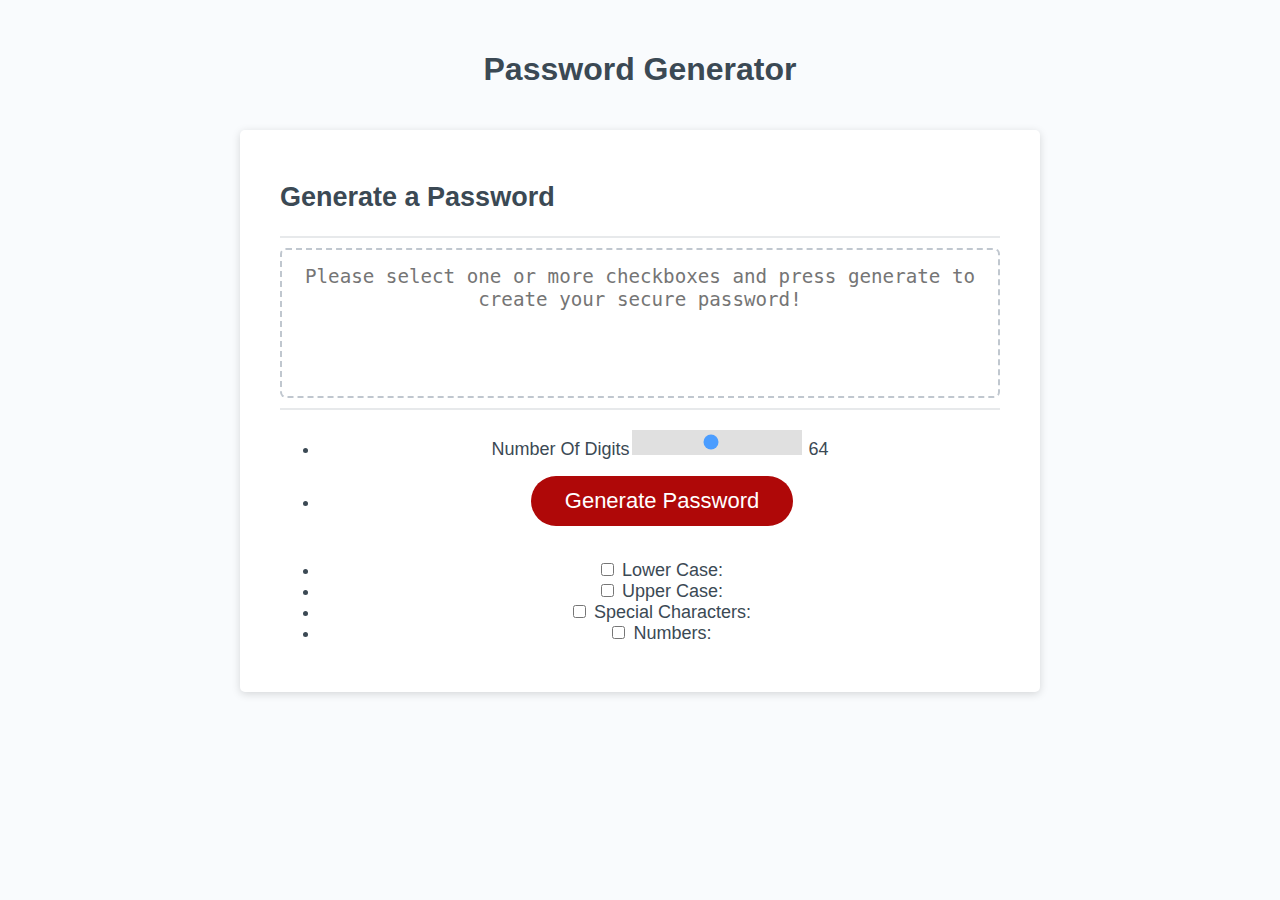
<file: index.html>
<!DOCTYPE html>
<html lang="en">
  <head>
    <meta charset="UTF-8" />
    <meta name="viewport" content="width=device-width, initial-scale=1.0" />
    <meta http-equiv="X-UA-Compatible" content="ie=edge" />
    <title>Password Generator</title>
    <link rel="stylesheet" href="style.css" />
  </head>
  <body>
    <div class="wrapper" id="form">
      <!-- page title -->
      <header>
        <h1>Password Generator</h1>
      </header>
      <div class="card">
        <div class="card-header">
          <!--heading-->
          <h2>Generate a Password</h2>
        </div>
        <div class="card-body">
          <!--This is where password needs to be placed-->
          <textarea
            readonly
            id="password"
            placeholder="Please select one or more checkboxes and press generate to create your secure password!" 
            aria-label="Generated Password"
          ></textarea>
        </div>
        <div class="card-footer">
          <!--List of slider and button-->
          <ul>
            <li>  Number Of Digits<input type="range" min="8" max="128" value="64" class="slider" id="range" /> <span id="showNumber"></span></li>
            <li>  <button id="generate" class="btn">Generate Password</button> </li>
          </ul>
          <!--checkboxes for password inclusions-->
          <ul class="selectors">
            <li>  <input type="checkbox" class="checkbox" id="lowerCase"> Lower Case:  </li>
            <li>  <input type="checkbox" class="checkbox" id="upperCase"> Upper Case:  </li>
            <li>  <input type="checkbox" class="checkbox" id="special"> Special Characters:</li>
            <li>  <input type="checkbox" class="checkbox" id="numbers">  Numbers:</li>
          </ul>
        </div>
      </div>
    </div>
    <script src="script.js"></script>
  </body>
</html>
</file>
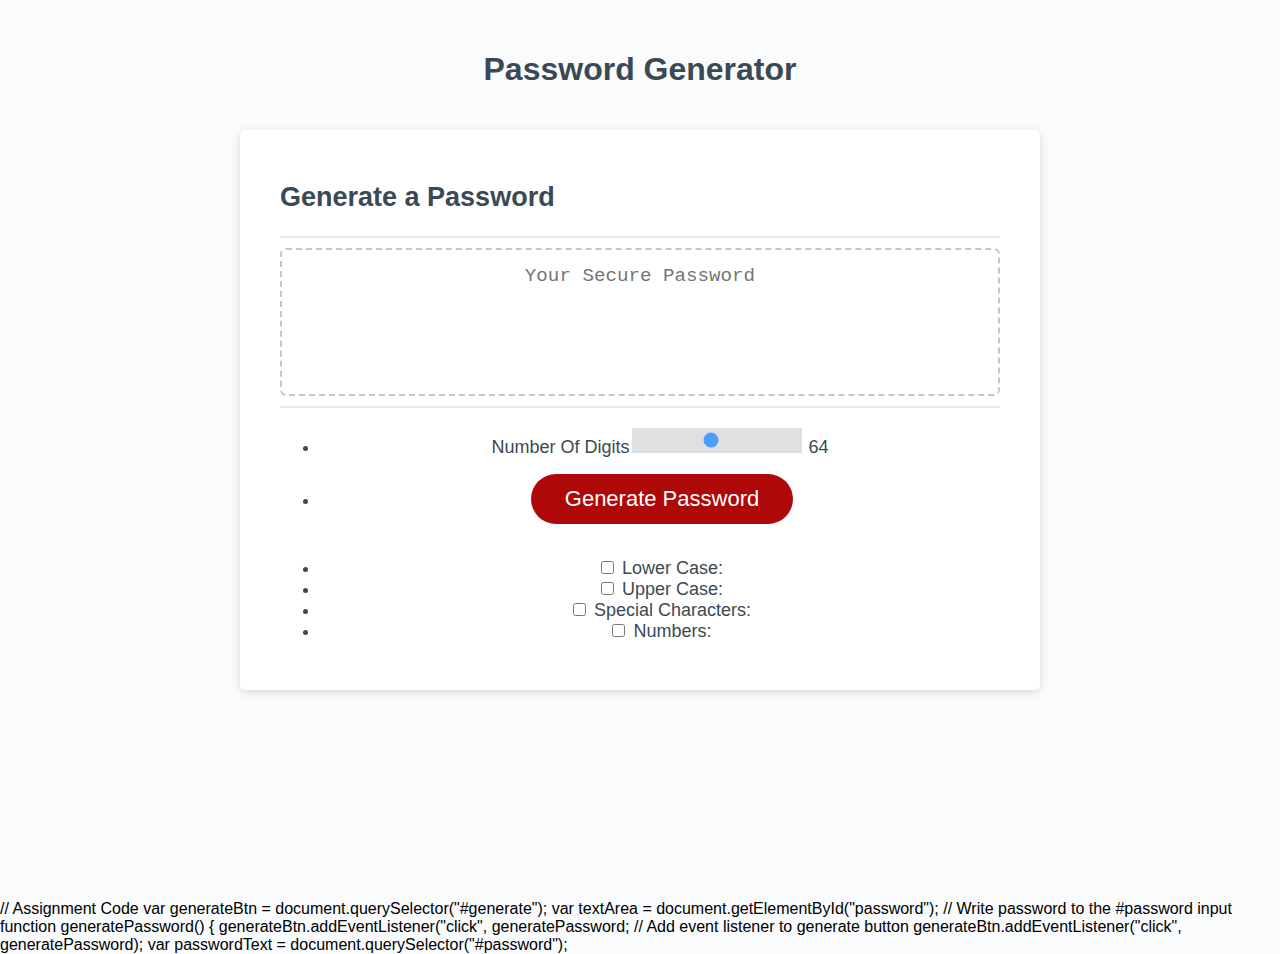
<file: Develop/index.html>
<!DOCTYPE html>
<html lang="en">
  <head>
    <meta charset="UTF-8" />
    <meta name="viewport" content="width=device-width, initial-scale=1.0" />
    <meta http-equiv="X-UA-Compatible" content="ie=edge" />
    <title>Password Generator</title>
    <link rel="stylesheet" href="style.css" />
  </head>
  <body>
    <div class="wrapper" id="form">
      <header>
        <h1>Password Generator</h1>
      </header>
      <div class="card">
        <div class="card-header">
          <h2>Generate a Password</h2>
        </div>
        <div class="card-body">
          <!--This is where password needs to be placed-->
          <textarea
            readonly
            id="password"
            placeholder="Your Secure Password" 
            aria-label="Generated Password"
          ></textarea>
        </div>
        <div class="card-footer">
          <ul>
            <li>  Number Of Digits<input type="range" min="8" max="128" value="64" class="slider" id="range" /> <span id="showNumber"></span></li>
            <li>  <button id="generate" class="btn">Generate Password</button> </li>
          </ul>
          <ul class="selectors">
            <li>  <input type="checkbox" class="checkbox" id="lowerCase"> Lower Case:  </li>
            <li>  <input type="checkbox" class="checkbox" id="upperCase"> Upper Case:  </li>
            <li>  <input type="checkbox" class="checkbox" id="special"> Special Characters:</li>
            <li>  <input type="checkbox" class="checkbox" id="numbers">  Numbers:</li>
          </ul>
        </div>
      </div>
    </div>
    <script src="test.js"></script>
  </body>
</html>
// Assignment Code
var generateBtn = document.querySelector("#generate");
var textArea = document.getElementById("password");
// Write password to the #password input
function generatePassword() {
  generateBtn.addEventListener("click", generatePassword;
// Add event listener to generate button
generateBtn.addEventListener("click", generatePassword);

var passwordText = document.querySelector("#password");
</file>
<file: style.css>
*,
*::before,
*::after {
  box-sizing: border-box;
}

/* sets height and size of page */
html,
body,
.wrapper {
  height: 100%;
  margin: 0;
  padding: 0;
}

/* base font and background color */
body {
  font-family: sans-serif;
  background-color: #f9fbfd;
}

/* easily wrap anything */
.wrapper {
  padding-top: 30px;
  padding-left: 20px;
  padding-right: 20px;
}

/* header */
header {
  text-align: center;
  padding: 20px;
  padding-top: 0px;
  color: hsl(206, 17%, 28%);
}

/* main area of generator */
.card {
  background-color: hsl(0, 0%, 100%);
  border-radius: 5px;
  border-width: 1px;
  box-shadow: rgba(0, 0, 0, 0.15) 0px 2px 8px 0px;
  color: hsl(206, 17%, 28%);
  font-size: 18px;
  margin: 0 auto;
  max-width: 800px;
  padding: 30px 40px;
}

/* card header background color */
.card-header::after {
  content: " ";
  display: block;
  width: 100%;
  background: #e7e9eb;
  height: 2px;
}

/* card body height */
.card-body {
  min-height: 100px;
}

/* card footer placement */
.card-footer {
  text-align: center;
}

/* placement and color of footer */
.card-footer::before {
  content: " ";
  display: block;
  width: 100%;
  background: #e7e9eb;
  height: 2px;
}

/*  color of footer */
.card-footer::after {
  content: " ";
  display: block;
  clear: both;
}

/* button display */
.btn {
  border: none;
  background-color: hsl(360, 91%, 36%);
  border-radius: 25px;
  box-shadow: rgba(0, 0, 0, 0.1) 0px 1px 6px 0px rgba(0, 0, 0, 0.2) 0px 1px 1px
    0px;
  color: hsl(0, 0%, 100%);
  display: inline-block;
  font-size: 22px;
  line-height: 22px;
  margin: 16px 16px 16px 20px;
  padding: 14px 34px;
  text-align: center;
  cursor: pointer;
}

/* button when disabled */
button[disabled] {
  cursor: default;
  background: #c0c7cf;
}

/* slider */
.slider {
  -webkit-appearance: none;  /* Override default CSS styles */
  appearance: none;
  width: 25%; 
  height: 25px; 
  background: #d3d3d3;
  outline: none; 
  opacity: 0.7; 
  -webkit-transition: .2s; 
  transition: opacity .2s;
}

/* slider placement */
.slider:hover {
  opacity: 1;
}

/* makes anything float right */
.float-right {
  float: right;
}

/* password appearance */
#password {
  -webkit-appearance: none;
  -moz-appearance: none;
  appearance: none;
  border: none;
  display: block;
  width: 100%;
  padding-top: 15px;
  padding-left: 15px;
  padding-right: 15px;
  padding-bottom: 85px;
  font-size: 1.2rem;
  text-align: center;
  margin-top: 10px;
  margin-bottom: 10px;
  border: 2px dashed #c0c7cf;
  border-radius: 6px;
  resize: none;
  overflow: hidden;
}

/* changes for screen size */
@media (max-width: 690px) {
  .btn {
    font-size: 1rem;
    margin: 16px 0px 0px 0px;
    padding: 10px 15px;
  }

  #password {
    font-size: 1rem;
  }
}

@media (max-width: 500px) {
  .btn {
    font-size: 0.8rem;
  }
}
</file>
<file: Develop/style.css>
*,
*::before,
*::after {
  box-sizing: border-box;
}

html,
body,
.wrapper {
  height: 100%;
  margin: 0;
  padding: 0;
}

body {
  font-family: sans-serif;
  background-color: #f9fbfd;
}

.wrapper {
  padding-top: 30px;
  padding-left: 20px;
  padding-right: 20px;
}

header {
  text-align: center;
  padding: 20px;
  padding-top: 0px;
  color: hsl(206, 17%, 28%);
}

.card {
  background-color: hsl(0, 0%, 100%);
  border-radius: 5px;
  border-width: 1px;
  box-shadow: rgba(0, 0, 0, 0.15) 0px 2px 8px 0px;
  color: hsl(206, 17%, 28%);
  font-size: 18px;
  margin: 0 auto;
  max-width: 800px;
  padding: 30px 40px;
}

.card-header::after {
  content: " ";
  display: block;
  width: 100%;
  background: #e7e9eb;
  height: 2px;
}

.card-body {
  min-height: 100px;
}

.card-footer {
  text-align: center;
}

.card-footer::before {
  content: " ";
  display: block;
  width: 100%;
  background: #e7e9eb;
  height: 2px;
}

.card-footer::after {
  content: " ";
  display: block;
  clear: both;
}

.btn {
  border: none;
  background-color: hsl(360, 91%, 36%);
  border-radius: 25px;
  box-shadow: rgba(0, 0, 0, 0.1) 0px 1px 6px 0px rgba(0, 0, 0, 0.2) 0px 1px 1px
    0px;
  color: hsl(0, 0%, 100%);
  display: inline-block;
  font-size: 22px;
  line-height: 22px;
  margin: 16px 16px 16px 20px;
  padding: 14px 34px;
  text-align: center;
  cursor: pointer;
}

button[disabled] {
  cursor: default;
  background: #c0c7cf;
}

.slider {
  -webkit-appearance: none;  /* Override default CSS styles */
  appearance: none;
  width: 25%; 
  height: 25px; 
  background: #d3d3d3;
  outline: none; 
  opacity: 0.7; 
  -webkit-transition: .2s; 
  transition: opacity .2s;
}

.slider:hover {
  opacity: 1;
}

.float-right {
  float: right;
}

#password {
  -webkit-appearance: none;
  -moz-appearance: none;
  appearance: none;
  border: none;
  display: block;
  width: 100%;
  padding-top: 15px;
  padding-left: 15px;
  padding-right: 15px;
  padding-bottom: 85px;
  font-size: 1.2rem;
  text-align: center;
  margin-top: 10px;
  margin-bottom: 10px;
  border: 2px dashed #c0c7cf;
  border-radius: 6px;
  resize: none;
  overflow: hidden;
}

@media (max-width: 690px) {
  .btn {
    font-size: 1rem;
    margin: 16px 0px 0px 0px;
    padding: 10px 15px;
  }

  #password {
    font-size: 1rem;
  }
}

@media (max-width: 500px) {
  .btn {
    font-size: 0.8rem;
  }
}
</file>
